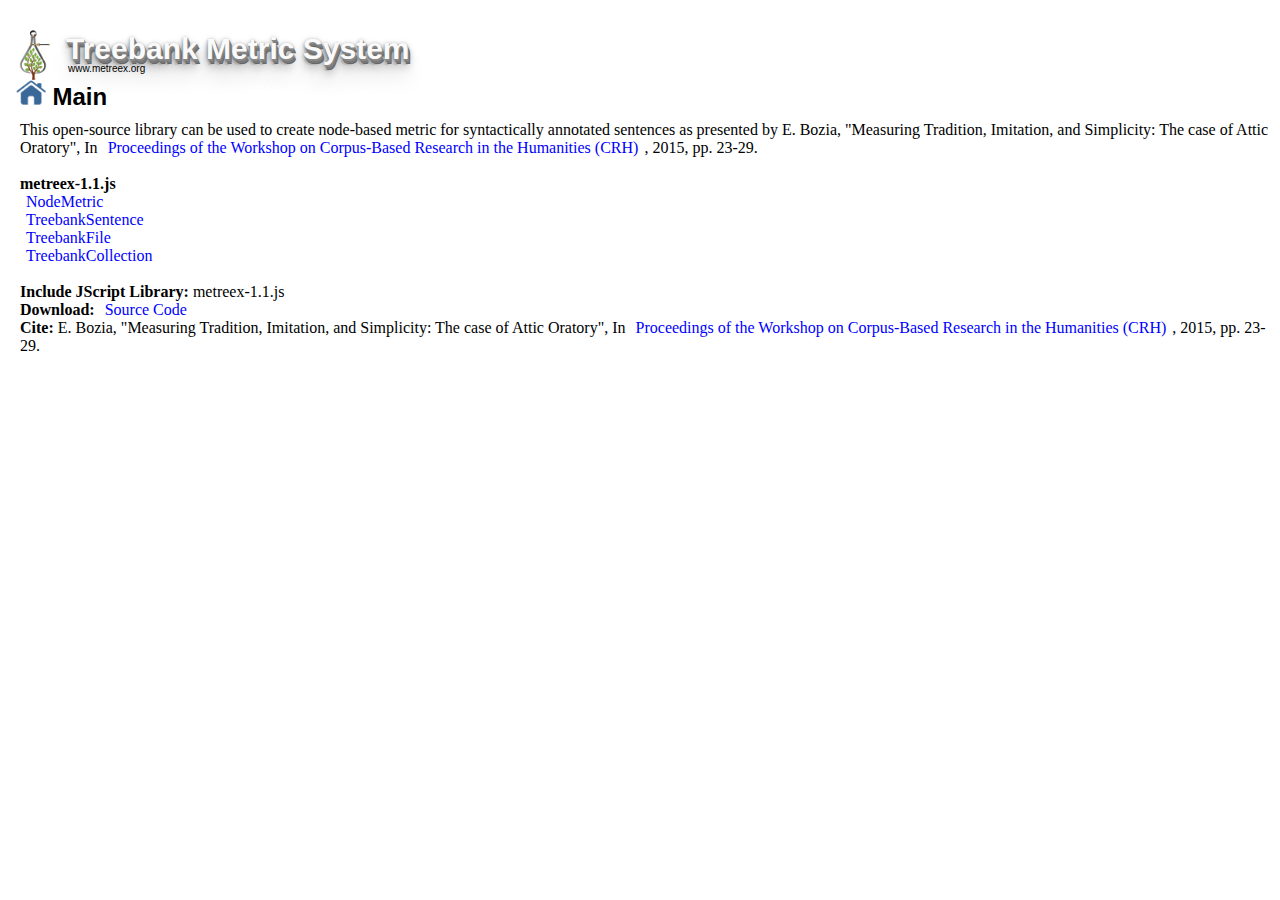
<file: doc/index.html>
<!DOCTYPE HTML>
<html>
<head>
<meta charset="utf-8" />


<title>Documentation of Metreex-1.1.js</title>
<link rel='shortcut icon' href='/js/img/metreex_logo_256.png' />
<link rel="icon" href="/js/img/metreex_logo_256.png" /> 
<link rel="stylesheet" type="text/css" href="style.css">
<script type="text/javascript">
		function onload()
		{let js_name='metreex-1.1';

			if(classname)
			{
				var doc = new Documentation();
			doc.load("../js/'+js_name+'.js").then(function(){
				var i=document.getElementById("loading_animation");i.parentNode.removeChild(i);
			var container = document.getElementById("container");
			var classes = doc.getClasses();
			classes["'.$class.'"].print(container);
			});
			}
			else
		{
			var doc = new Documentation();
		doc.load("../js/'+js_name+'.js").then(function(){
			var i=document.getElementById("loading_animation");i.parentNode.removeChild(i);
		var container = document.getElementById("container");
		var classes = doc.getClasses();
		var m=classes["'.$class.'"].getMethods()["'.$method.'"];
		if(m)m.print(container);
			});
		}
		}
	</script>
</head>
<body onload="onload();" style="margin:0px;">
	<div style="width:100%;height:50px;position:absolute;top:30px;background-size: cover;">
		<div style="float:left;background-size:cover;background-image:url('/js/img/metreex_logo_256.png');width:50px;height:50px;margin-left:8px;cursor:pointer;" onclick="parent.location='../';"></div>
		<div id="text_logo" style="float:left;height:50px;margin-left:8px;cursor:pointer;" onclick="parent.location='../';">
		<div style="margin-top:2px;font-family:Arial;font-size:30px;font-weight:bold;color:rgb(250,250,250);text-shadow:0.5px 1px 0 #888,
               1px 2px 0 #898989,
               1.5px 3px 0 #777,
               2px 4px 0 #797979,
               2.5px 5px 0 #666,
               0 6px 1px rgba(0,0,0,.1),
               0 0 5px rgba(0,0,0,.1),
               0 1px 3px rgba(0,0,0,.3),
               0 3px 5px rgba(0,0,0,.2),
               0 5px 10px rgba(0,0,0,.25),
               0 10px 10px rgba(0,0,0,.2),
               0 20px 20px rgba(0,0,0,.15);">Treebank Metric System</div>
               <div style="position:absolute;left:68px;top:33px;font-family:Arial;font-size:10px;color:rgb(0,0,0);">www.metreex.org</div>
		</div>		
	</div>
	<div id="container"
		style="width: 100%; position: absolute; left: 0px; top: 70px;">
		<div id = 'FileName'><a href="/doc/"><img height="25px" src="/js/img/home.png"/></a>Main</div>
		

<div style="position: relative;float:left;margin-left:20px;">This open-source library can be used to create node-based metric for syntactically annotated sentences as presented by E. Bozia, "Measuring Tradition, Imitation, and Simplicity:
The case of Attic Oratory", In <a href="../documents/CRH4_proceedings.pdf">Proceedings of the Workshop on Corpus-Based Research in the Humanities (CRH)</a>, 2015, pp. 23-29.<br><br></div>

<div style="position: relative;float:left;margin-left:20px;min-width:200px;">
<b>metreex-1.1.js</b><br>
<a href="?js=metreex-1.1&class=NodeMetric">NodeMetric</a><br>
<a href="?js=metreex-1.1&class=TreebankSentence">TreebankSentence</a><br>
<a href="?js=metreex-1.1&class=TreebankFile">TreebankFile</a><br>
<a href="?js=metreex-1.1&class=TreebankCollection">TreebankCollection</a><br>
<br>
<b>Include JScript Library:</b> metreex-1.1.js<br>
<b>Download:</b> <a href="../js/metreex-1.1.js">Source Code</a><br>
<b>Cite:</b> E. Bozia, "Measuring Tradition, Imitation, and Simplicity:
The case of Attic Oratory", In <a href="../documents/CRH4_proceedings.pdf">Proceedings of the Workshop on Corpus-Based Research in the Humanities (CRH)</a>, 2015, pp. 23-29.<br>
<br>
</div>	
	
	
	</div>
</body>
</html>
</file>
<file: doc/style.css>
#FileName{
	min-width: 100px;
	padding-left:10px;
	margin-top: 10px;
	margin-bottom: 10px;
	text-align: left;
	font-weight: bold;
	font-size: x-large;
	font-family:Arial;
}

.Class{
	left: 0px;
	right: 0px;
	height: 40px;
	padding-left: 10px;
	margin-left: 2px;
	border: 2px solid black;
	background: linear-gradient(to bottom right,#CCCCFF,#FFFFFF);
}
.ClassSpan{
	font-family:Arial;
	text-shadow:1px 1px 0px rgb(0,0,0);
	color:rgb(255,255,255);
	height: 30px;
	position:relative;
	top: 5px;
	left:0px;
	text-align: left;
	font-size: x-large;
	font-weight: bold;
}

.ClassTitleSpan{
	font-family:Arial;
	text-shadow:1px 1px 0px #ffffff,1px -1px 0px #ffffff,-1px 1px 0px #ffffff,-1px -1px 0px #ffffff;
	color:#000000;
	height: 30px;
	position:relative;
	top: 5px;
	left:0px;
	text-align: left;
	font-size: x-large;
	font-weight: bold;
}

.TOC{
	font-family:Arial;
	min-width: 120px;
	min-height: 10px;
	padding: 5px;
	margin-top: 5px;
}
.bodyContainer{
	width: auto;
	overflow:hidden;

}

.lib_name
{
	position:relative;
	padding:5px 10px;
	font-size:18px;
	background-color:#ffa544;
	display: inline-block;
	border-radius: 4px;
	color:#552200;
	text-shadow:0px 1px 0px #ffffff;
	box-shadow: 
    inset 0 3px 2px rgba(255,255,255,.22), 
    inset 0 -3px 2px rgba(0,0,0,.17), 
    inset 0 20px 10px rgba(255,255,255,.12), 
    0 0 4px 1px rgba(0,0,0,.1), 
    0 3px 2px rgba(0,0,0,.2);
}

.lib_name_gray
{
	position:relative;
	padding:5px 10px;
	font-size:18px;
	background-color:#888888;
	display: inline-block;
	border-radius: 4px;
	color:#555555;
	text-shadow:0px 1px 0px #ffffff;
	box-shadow: 
    inset 0 3px 2px rgba(255,255,255,.22), 
    inset 0 -3px 2px rgba(0,0,0,.17), 
    inset 0 20px 10px rgba(255,255,255,.12), 
    0 0 4px 1px rgba(0,0,0,.1), 
    0 3px 2px rgba(0,0,0,.2);
}

.input_var
{
	position:relative;
	padding:2px 3px;
	background-color:#AAFFAA;
	display: inline-block;
	border-radius: 14px;
	box-shadow: 
    inset 0 3px 2px rgba(255,255,255,.22), 
    inset 0 -3px 2px rgba(0,0,0,.17), 
    inset 0 20px 10px rgba(255,255,255,.12), 
    0 0 4px 1px rgba(0,0,0,.1), 
    0 3px 2px rgba(0,0,0,.2);
}

.input_var_name
{
	position:relative;
	margin-left:5px;
	margin-right:5px;
	font-weight:700;
	width:auto;
	display: inline-block;
	 color:#2a8e6a;
	font-family:Arial;
	font-size:14px;
	text-decoration:none;
	text-shadow:0px 1px 0px #f1fdf1;
}

.method_button
{
	position:relative;
	padding:2px 3px;
	margin-right:5px;
	margin-bottom:5px;
	background-color:#4444FF;
	display: inline-block;
	border-radius: 14px;
	cursor:pointer;
	box-shadow: 
    inset 0 3px 2px rgba(255,255,255,.22), 
    inset 0 -3px 2px rgba(0,0,0,.17), 
    inset 0 20px 10px rgba(255,255,255,.12), 
    0 0 4px 1px rgba(0,0,0,.1), 
    0 3px 2px rgba(0,0,0,.2);
}

.method_button_extended
{
	position:relative;
	padding:2px 3px;
	margin-right:5px;
	margin-bottom:5px;
	background-color:#8888FF;
	display: inline-block;
	border-radius: 14px;
	cursor:pointer;
	box-shadow: 
    inset 0 3px 2px rgba(255,255,255,.22), 
    inset 0 -3px 2px rgba(0,0,0,.17), 
    inset 0 20px 10px rgba(255,255,255,.12), 
    0 0 4px 1px rgba(0,0,0,.1), 
    0 3px 2px rgba(0,0,0,.2);
}

.method_button_name
{
	position:relative;
	margin-left:5px;
	margin-right:5px;
	font-weight:700;
	width:auto;
	display: inline-block;
	 color:#DDDDFF;
	font-family:Arial;
	font-size:16px;
	text-decoration:none;
	text-shadow:0px -1px 0px #21212d;
}

.return
{
	position:relative;
	padding:2px 3px;
	background-color:#FFAAAA;
	display: inline-block;
	border-radius: 14px;
	box-shadow: 
    inset 0 3px 2px rgba(255,255,255,.22), 
    inset 0 -3px 2px rgba(0,0,0,.17), 
    inset 0 20px 10px rgba(255,255,255,.12), 
    0 0 4px 1px rgba(0,0,0,.1), 
    0 3px 2px rgba(0,0,0,.2);
}

.return_name
{
	position:relative;
	margin-left:5px;
	margin-right:5px;
	font-weight:700;
	width:auto;
	display: inline-block;
	 color:#8e2a6a;
	font-family:Arial;
	font-size:14px;
	text-decoration:none;
	text-shadow:0px 1px 0px #fdf1f1;
}

a {
	text-decoration: none; 
	padding: 6px;
	color:blue;
}

a:hover{
	color: #B8B8E6;
	margin-left: 5px;
}

.circleImage{
	width:20px;
	height:20px;
	margin-left: 10px;
	margin-top: 10px;
	display:inline-block;
	background:#B8B8E6;
	border-radius: 50%;
	padding: 1px;
}

.circleImage:hover{
	opacity: .75;
}

.scrollImage{
	width: 50px;
	height: 50px;
	float: left;
	left: 0px;
	position:fixed;
	bottom: 20px;
	left: 30px;
}

.Fields{
	position:relative;
	height: 40px;
	border-bottom: 2px solid black;
	background: #CCCCFF;
}

.fmHeader{
	left: 10px;
	top: -3px;
	display:inline;
	font-family:Arial;
}

.Methods{
	position:relative;
	width: 100%;
	height: 40px;
	border-bottom: 2px solid black;
	background: linear-gradient(to bottom right,#CCCCCC,#FFFFFF);
}

.fmContainer{
	position:relative;
	min-height: 40px; 
	min-width: 250px;
	margin: 10px;
	border: 2px solid black;
}

.tableBody{
	min-height:200px;
}

.fm{
	position:relative;
	width: 100%;
	overflow:hidden;
	border-bottom: 1px solid #CACADC;
	
	
}
.text{
	position:relative; 
	display:inline-block;
	
}

.Type{	
	font-family:Courier;
	font-size: 22px;
	top: 12px;
	left: 20px;
	color:#990000;
}
.params{
	font-family:Courier;
	font-size: 22px;
	top: 12px;
	left: 30px;
	text-align:left;
	color:#005500;
}

.inherited{
	font-family:Courier;
	font-size: 22px;
	top: 12px;
	left: 40px;
	text-align:left;
	color:#8888FF;
}

.fieldname{
	left: 30px;
	top: 12px;
	color:blue;
	min-width: 20%;
	text-align:left;
	text-transform: uppercase;
}
.methodname{
	font-size: 22px;
	font-family:Courier;
	font-weight: bold;
	left: 30px;
	top: 12px;
	color:blue;
	
}

.descont{
	width:100%;
	position:relative;
	padding-bottom: 10px;
	padding-top: 15px;
	display: inline-block;
	
}
.description{
	padding: 0px 20px 0px 20px;
	position:relative;	
	font-family:Arial;
}
</file>
